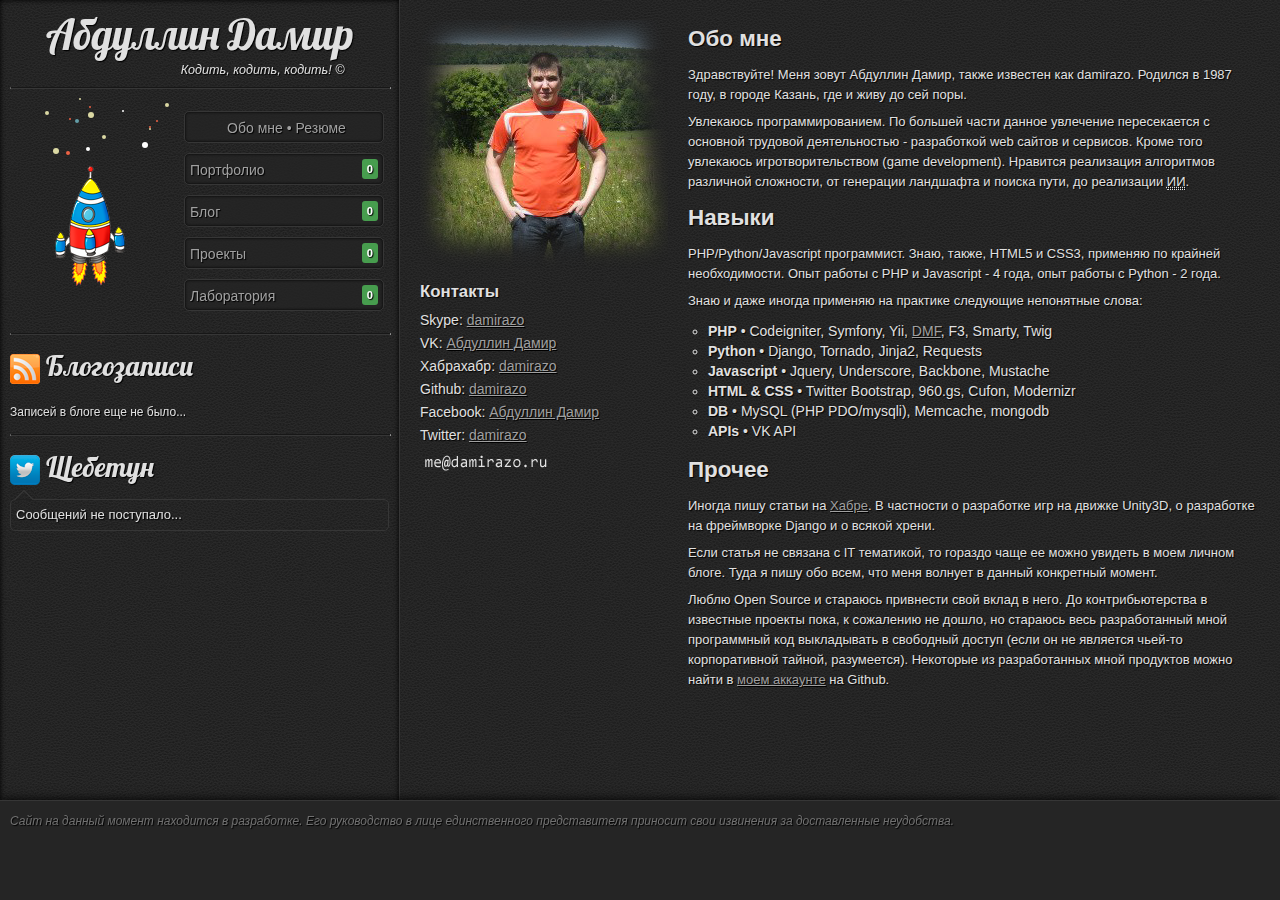
<file: index.html>
<!DOCTYPE html>
<html lang="ru">
<head>
    <meta charset="utf-8">
    <title>Абдуллин Дамир</title>
    <link href='http://fonts.googleapis.com/css?family=Lobster&subset=latin,cyrillic,cyrillic-ext,latin-ext'
          rel='stylesheet' type='text/css'>
    <link rel="stylesheet" href="static/styles/reset.css">
    <link rel="stylesheet" href="static/styles/base.css">
</head>
<body>

<div id="content-wrapper">
    <div id="sidebar">

        <div id="logo"><a href="/">Абдуллин Дамир</a></div>
        <div id="quote">
            Кодить, кодить, кодить! &copy;
        </div>

        <hr>

        <div id="blocks">
            <canvas id="canvas" width="160" height="220">
                Hello, world! :) Вообще-то тут должны была быть анимация, но Ваш браузер ее не поддерживает :(
            </canvas>
            <div id="rocket">&nbsp;</div>
        </div>

        <div class="link-container">
            <a href="!#/resume/" class="link-container-centered" data-page="resume">Обо мне &bull; Резюме</a>
            <a href="!#/portfolio/" data-page="portfolio">Портфолио <span>0</span></a>
            <a href="!#/blog/" data-page="blog">Блог <span>0</span></a>
            <a href="!#/projects/" data-page="projects">Проекты <span>0</span></a>
            <a href="!#/lab/" data-page="lab">Лаборатория <span>0</span></a>
        </div>

        <div class="clear"></div>

        <hr>

        <h4><a href="#"><img src="static/images/rss.png" alt=""></a> Блогозаписи</h4>
        <!--<p><a href="#">Это первая блогозапись в моем собственном блоге</a></p>-->
        <!--<p><a href="#">Сетевые извращения: несколько одинаковых ip на разных интерфейсах маршрутизатора в FreeBSD</a></p>-->
        <!--<p><a href="#">Node.JS для стартапа или о проблемах на продакшене</a></p>-->
        <!--<p><a href="#">Вышел Django 1.5 Release Candidate</a></p>-->
        <!--<p><a href="#">Слежение за изменениями в директории: как это делается в разных ОС</a></p>-->

        <p>Записей в блоге еще не было...</p>

        <hr>

        <h4><a href="http://twitter.com/damirazo/"><img src="static/images/twitter.png" alt=""></a> Щебетун</h4>

        <div id="tweet-corner"></div>
        <div id="twitter">Сообщений не поступало...</div>

    </div>
    <div id="content">
        <div id="container">

            <div id="page">Hello, World! :)</div>

            <script type="text/template" id="page-resume">
                <div id="resume-avatar">
                    <div id="resume-contacts">
                        <h6>Контакты</h6>
                        <p>Skype: <a href="skype:damirazo">damirazo</a></p>
                        <p>VK: <a href="http://vk.com/damirazo">Абдуллин Дамир</a></p>
                        <p>Хабрахабр: <a href="http://habrahabr.ru/users/damirazo/">damirazo</a></p>
                        <p>Github: <a href="http://github.com/damirazo">damirazo</a></p>
                        <p>Facebook: <a href="http://www.facebook.com/damirazo">Абдуллин Дамир</a></p>
                        <p>Twitter: <a href="https://twitter.com/damirazo">damirazo</a></p>
                        <p><a title="Отправить электронное сообщение" href="mailto:me@damirazo.ru"><img src="static/images/email.png" alt=""></a></p>
                    </div>
                </div>
                <div id="resume-text">
                    <h5>Обо мне</h5>
                    <p>Здравствуйте! Меня зовут Абдуллин Дамир, также известен как damirazo. Родился в 1987 году, в
                        городе Казань, где и живу до сей поры.</p>
                    <p>Увлекаюсь программированием. По большей части данное увлечение пересекается с основной трудовой
                        деятельностью - разработкой web сайтов и сервисов. Кроме того увлекаюсь игротворительством
                        (game development). Нравится реализация алгоритмов различной сложности, от генерации ландшафта
                        и поиска пути, до реализации <abbr title="Искуственный интеллект">ИИ</abbr>.</p>

                    <h5>Навыки</h5>
                    <p>PHP/Python/Javascript программист. Знаю, также, HTML5 и CSS3, применяю по крайней необходимости.
                        Опыт работы с PHP и Javascript - 4 года, опыт работы с Python - 2 года.</p>
                    <p>Знаю и даже иногда применяю на практике следующие непонятные слова:</p>
                    <ul>
                        <li><strong>PHP</strong> &bull; Codeigniter, Symfony, Yii,
                            <a href="http://github.com/damirazo/DMF/" title="Собственный фреймворк">DMF</a>, F3,
                            Smarty, Twig
                        </li>
                        <li><strong>Python</strong> &bull; Django, Tornado, Jinja2, Requests</li>
                        <li><strong>Javascript</strong> &bull; Jquery, Underscore, Backbone, Mustache</li>
                        <li><strong>HTML &amp; CSS</strong> &bull; Twitter Bootstrap, 960.gs, Cufon, Modernizr</li>
                        <li><strong>DB</strong> &bull; MySQL (PHP PDO/mysqli), Memcache, mongodb</li>
                        <li><strong>APIs</strong> &bull; VK API</li>
                    </ul>

                    <h5>Прочее</h5>
                    <p>Иногда пишу статьи на <a href="http://habrahabr.ru/users/damirazo/topics/">Хабре</a>. В частности о
                    разработке игр на движке Unity3D, о разработке на фреймворке Django и о всякой хрени. </p>
                    <p>Если статья не связана с IT тематикой, то гораздо чаще ее можно увидеть в моем личном блоге. Туда
                    я пишу обо всем, что меня волнует в данный конкретный момент.</p>
                    <p>Люблю Open Source и стараюсь привнести свой вклад в него. До контрибьютерства в известные проекты
                    пока, к сожалению не дошло, но стараюсь весь разработанный мной программный код выкладывать в
                        свободный доступ (если он не является чьей-то корпоративной тайной, разумеется).
                    Некоторые из разработанных мной продуктов можно найти в <a href="https://github.com/damirazo">
                            моем аккаунте</a> на Github.</p>

                </div>
            </script>

            <script type="text/template" id="page-portfolio">
                <h5>Тут будет список выполненных мной работ...</h5>
            </script>

            <script type="text/template" id="page-blog">
                <h5>Здесь будет список моих записей в личный блог...</h5>
            </script>

            <script type="text/template" id="page-projects">
                <h5>Сюда я буду публиковать свои свободные проекты...</h5>
            </script>

            <script type="text/template" id="page-lab">
                <h5>На этой странице буду публиковать свои тестирования, испытания, изыскательства...</h5>
            </script>

            <div id="container-push">&nbsp;</div>
        </div>

    </div>
</div>

<div id="footer-wrapper">
    <div id="footer">
        Сайт на данный момент находится в разработке. Его руководство в лице единственного представителя приносит
        свои извинения за доставленные неудобства.
    </div>
</div>

<script type="text/javascript" src="static/scripts/jquery-1.8.3.min.js"></script>
<script type="text/javascript" src="static/scripts/mustache.js"></script>
<script type="text/javascript" src="static/scripts/base.js"></script>
<script type="text/javascript" src="static/scripts/twitter.js" async="async"></script>
<script type="text/javascript" src="static/scripts/templates.js"></script>
</body>
</html>
</file>
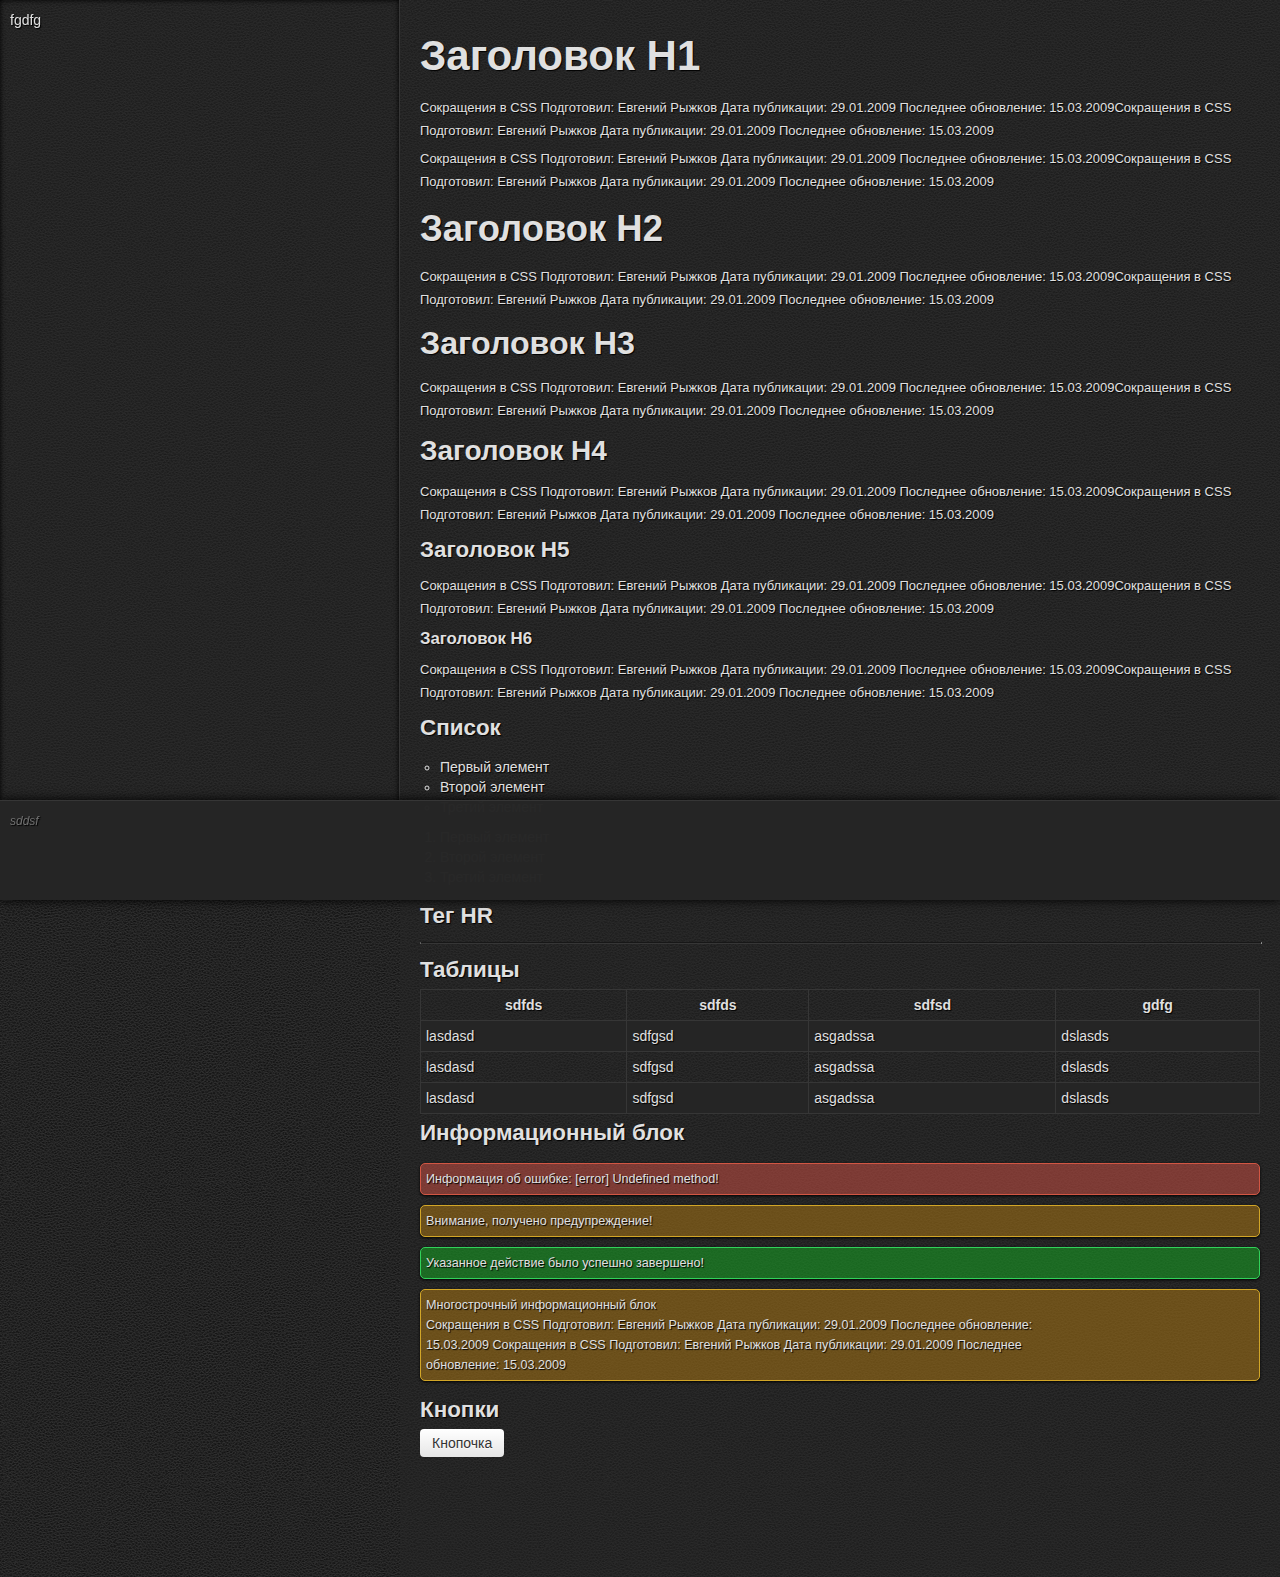
<file: base.html>
<!DOCTYPE html>
<html lang="ru">
<head>
    <meta charset="utf-8">
    <title></title>
    <link rel="stylesheet" href="static/styles/reset.css">
    <link rel="stylesheet" href="static/styles/base.css">
</head>
<body>

<div id="content-wrapper">
    <div id="sidebar">fgdfg</div>
    <div id="content">
        <div id="container">

            <h1>Заголовок H1</h1>

            <p>Сокращения в CSS
                Подготовил: Евгений Рыжков Дата публикации: 29.01.2009
                Последнее обновление: 15.03.2009Сокращения в CSS
                Подготовил: Евгений Рыжков Дата публикации: 29.01.2009
                Последнее обновление: 15.03.2009</p>

            <p>Сокращения в CSS
                Подготовил: Евгений Рыжков Дата публикации: 29.01.2009
                Последнее обновление: 15.03.2009Сокращения в CSS
                Подготовил: Евгений Рыжков Дата публикации: 29.01.2009
                Последнее обновление: 15.03.2009</p>

            <h2>Заголовок H2</h2>

            <p>Сокращения в CSS
                Подготовил: Евгений Рыжков Дата публикации: 29.01.2009
                Последнее обновление: 15.03.2009Сокращения в CSS
                Подготовил: Евгений Рыжков Дата публикации: 29.01.2009
                Последнее обновление: 15.03.2009</p>

            <h3>Заголовок H3</h3>

            <p>Сокращения в CSS
                Подготовил: Евгений Рыжков Дата публикации: 29.01.2009
                Последнее обновление: 15.03.2009Сокращения в CSS
                Подготовил: Евгений Рыжков Дата публикации: 29.01.2009
                Последнее обновление: 15.03.2009</p>

            <h4>Заголовок H4</h4>

            <p>Сокращения в CSS
                Подготовил: Евгений Рыжков Дата публикации: 29.01.2009
                Последнее обновление: 15.03.2009Сокращения в CSS
                Подготовил: Евгений Рыжков Дата публикации: 29.01.2009
                Последнее обновление: 15.03.2009</p>

            <h5>Заголовок H5</h5>

            <p>Сокращения в CSS
                Подготовил: Евгений Рыжков Дата публикации: 29.01.2009
                Последнее обновление: 15.03.2009Сокращения в CSS
                Подготовил: Евгений Рыжков Дата публикации: 29.01.2009
                Последнее обновление: 15.03.2009</p>

            <h6>Заголовок H6</h6>

            <p>Сокращения в CSS
                Подготовил: Евгений Рыжков Дата публикации: 29.01.2009
                Последнее обновление: 15.03.2009Сокращения в CSS
                Подготовил: Евгений Рыжков Дата публикации: 29.01.2009
                Последнее обновление: 15.03.2009</p>

            <h5>Список</h5>
            <ul>
                <li>Первый элемент</li>
                <li>Второй элемент</li>
                <li>Третий элемент</li>
            </ul>
            <ol>
                <li>Первый элемент</li>
                <li>Второй элемент</li>
                <li>Третий элемент</li>
            </ol>

            <h5>Тег HR</h5>
            <hr>

            <h5>Таблицы</h5>
            <table class="strip">
                <thead>
                <tr>
                    <td>sdfds</td>
                    <td>sdfds</td>
                    <td>sdfsd</td>
                    <td>gdfg</td>
                </tr>
                </thead>
                <tbody>
                <tr>
                    <td>lasdasd</td>
                    <td>sdfgsd</td>
                    <td>asgadssa</td>
                    <td>dslasds</td>
                </tr>
                <tr>
                    <td>lasdasd</td>
                    <td>sdfgsd</td>
                    <td>asgadssa</td>
                    <td>dslasds</td>
                </tr>
                <tr>
                    <td>lasdasd</td>
                    <td>sdfgsd</td>
                    <td>asgadssa</td>
                    <td>dslasds</td>
                </tr>
                </tbody>
            </table>

            <h5>Информационный блок</h5>

            <div class="alert alert-error">Информация об ошибке: [error] Undefined method!</div>
            <div class="alert alert-warning">Внимание, получено предупреждение!</div>
            <div class="alert alert-success">Указанное действие было успешно завершено!</div>

            <div class="alert alert-warning">
                Многострочный информационный блок <br>
                Сокращения в CSS Подготовил: Евгений Рыжков Дата публикации: 29.01.2009 Последнее обновление: <br>
                15.03.2009 Сокращения в CSS Подготовил: Евгений Рыжков Дата публикации: 29.01.2009 Последнее <br>
                обновление: 15.03.2009
            </div>

            <h5>Кнопки</h5>
            <input type="submit" value="Кнопочка">

            <div id="container-push">&nbsp;</div>
        </div>

    </div>
</div>

<div id="footer-wrapper">
    <div id="footer">sddsf</div>
</div>

</body>
</html>
</file>
<file: static/styles/base.css>
html, body {
  height: 100%;
  font: 14px/20px 'Arial', 'Tahoma', sans-serif;
  background: url("../images/bg.png") #252525;
  color: #e0e0e0;
  text-shadow: 1px 1px 1px #000000;
}

abbr {
  border-bottom: 1px dotted #e0e0e0;
  cursor: help;
}

hr {
  height: 0;
  width: 100%;
  color: rgba(0, 0, 0, 0);
  border-top: 1px solid #171717;
  border-bottom: 1px solid #363636;
}

h1, h2, h3, h4, h5, h6 {
  /*margin: 20px 10px;*/
  line-height: 1.7em;
  width: 100%;
  font-family: 'Tahoma', sans-serif;
}

h1 {
  font-size: 3em;
}

h2 {
  font-size: 2.6em;
}

h3 {
  font-size: 2.3em;
}

h4 {
  font-size: 2em;
}

h5 {
  font-size: 1.6em;
}

h6 {
  font-size: 1.2em;
}

p {
  margin: 5px 0;
  line-height: 23px;
  font-size: 13px;
}

ul {
  margin: 10px 20px;
  list-style: circle outside;
}

ol  {
  margin: 10px 20px;
  list-style: decimal outside;
}

table {
  width: 100%;
}

table.strip > tbody tr:nth-child(odd) {
  background: rgba(37, 37, 37, 1);
}

thead {
  width: 100%;
  font-weight: bold;
  text-align: center;
}

tbody {
  width: 100%;
}

tr {
  width: 100%;
}

td {
  border: 1px solid #363636;
  padding: 5px;
}

.alert {
  width: 100%;
  box-sizing: border-box;
  padding: 5px;
  border-radius: 5px;
  box-shadow: 0 1px 3px #000000;
  margin: 10px 0;
  font-size: 0.9em;
}

.alert-error {
  background: rgba(214, 81, 69, 0.5);
  border: 1px solid #d25643;
}

.alert-warning {
  background: rgba(184, 126, 19, 0.49);
  border: 1px solid #d2a627;
}

.alert-success {
  background: rgba(20, 184, 35, 0.48);
  border: 1px solid #31d25a;
}

input[type="submit"] {
  display: inline-block;
  padding: 4px 12px;
  margin-bottom: 0;
  font-size: 14px;
  line-height: 20px;
  color: #333333;
  text-align: center;
  text-shadow: 0 1px 1px rgba(255, 255, 255, 0.75);
  vertical-align: middle;
  cursor: pointer;
  background-color: #f5f5f5;
  background-image: -moz-linear-gradient(top, #ffffff, #e6e6e6);
  background-image: -webkit-gradient(linear, 0 0, 0 100%, from(#ffffff), to(#e6e6e6));
  background-image: -webkit-linear-gradient(top, #ffffff, #e6e6e6);
  background-image: -o-linear-gradient(top, #ffffff, #e6e6e6);
  background-image: linear-gradient(to bottom, #ffffff, #e6e6e6);
  background-repeat: repeat-x;
  border: none;
  -webkit-border-radius: 4px;
  -moz-border-radius: 4px;
  border-radius: 4px;
  filter: progid:DXImageTransform.Microsoft.gradient(startColorstr='#ffffffff', endColorstr='#ffe6e6e6', GradientType=0);
  filter: progid:DXImageTransform.Microsoft.gradient(enabled=false);
  -webkit-box-shadow: inset 0 1px 0 rgba(255, 255, 255, 0.2), 0 1px 2px rgba(0, 0, 0, 0.05);
  -moz-box-shadow: inset 0 1px 0 rgba(255, 255, 255, 0.2), 0 1px 2px rgba(0, 0, 0, 0.05);
  box-shadow: inset 0 1px 0 rgba(255, 255, 255, 0.2), 0 1px 2px rgba(0, 0, 0, 0.05);
}

input[type="submit"]:focus {
  border: none;
}

a {
  color: #a0a0a0;
}

a:visited {
  color: #909090;
}

a:hover {
  color: #ffffff;
  text-decoration: none;
}

.clear {
  clear: both;
  height: 0;
}

#content-wrapper {
  width: 100%;
  min-height: 100%;
  height: auto;
  height: 100%;
  margin: 0 auto -100px;
}

#sidebar {
  width: 400px;
  height: 100%;
  position: fixed;
  top: 0;
  left: 0;
  background: rgba(37, 37, 37, 0.5);
  box-shadow: inset 0 0 5px #000000;
  border-right: 1px solid #363636;
  padding: 10px;
  box-sizing: border-box;
}

#sidebar h4 {
  font-family: 'Lobster', 'Arial', sans-serif;
  font-weight: normal;
}

#sidebar h4 img {
  vertical-align: middle;
}

#sidebar p {
  font-size: 12px;
  font-family: 'Tahoma', 'Arial', sans-serif;
  line-height: 20px;
  margin: 12px 0;
}

#sidebar p a {
  color: #a0a0a0;
}

#sidebar p a:visited {
  color: #959595;
}

#sidebar p a:hover {
  color: #ffffff;
}

#tweet-corner {
  width: 28px;
  height: 20px;
  background: url("../images/tweet-corner.png");
  margin-bottom: -1px;
  margin-top: -10px;
  position: relative;
  z-index: 2;
}

#twitter {
  font-size: 13px;
  width: 100%;
  border: 1px solid #363636;
  box-sizing: border-box;
  padding: 5px;
  border-radius: 5px;
}

#twitter-datetime {
  width: 100%;
  font-style: italic;
  font-size: 0.9em;
}

#logo {
  width: 100%;
  height: 50px;
  line-height: 50px;
  text-align: center;
  font-size: 3em;
  font-family: 'Lobster', 'Arial', sans-serif;
}

#logo a {
  text-decoration: none;
  color: #e0e0e0;
}

#quote {
  width: 300px;
  text-align: right;
  padding-right: 5px;
  box-sizing: border-box;
  font-style: italic;
  font-size: 0.9em;
  margin: 0 auto;
}

#blocks {
  width: 160px;
  height: 220px;
  float: left;
}

#canvas {
  display: block;
  width: 160px;
  height: 220px;
  position: relative;
  z-index: 1;
}

#rocket {
  position: relative;
  background: url("../images/rocket.png");
  background-repeat: no-repeat;
  width: 70px;
  height: 120px;
  margin: -150px auto 0 auto;
  z-index: 2;
}

.link-container {
  width: 200px;
  float: right;
  margin: 5px;
}

.link-container a {
  display: block;
  height: 32px;
  width: 100%;
  line-height: 32px;
  border: 1px solid #363636;
  border-radius: 5px;
  box-shadow: inset 0 0 3px #000000;
  margin: 10px 0;
  text-decoration: none;
  background: rgba(37, 37, 37, 0.8);
  padding-left: 5px;
  box-sizing: border-box;
}

.link-container a:hover {
  background: rgba(45, 45, 45, 0.80);
  margin-right: 15px;
}

.link-container a span {
  display: inline-block;
  height: 20px;
  text-align: center;
  background: #479d4e;
  margin: 5px;
  line-height: 20px;
  padding: 0 5px;
  color: #ffffff;
  border-radius: 3px;
  font-size: 0.8em;
  font-weight: bold;
  float: right;
}

.link-container-centered {
  text-align: center;
}

#content {
  width: 100%;
  height: 100%;
  box-sizing: border-box;
  padding: 0 0 100px 400px;
}

#container {
  width: 100%;
  min-height: 100%;
  background: rgba(37, 37, 37, 0.5);
  padding: 20px;
  box-sizing: border-box;
}

#container-push {
  width: 100%;
  height: 100px;
}

#footer-wrapper {
  position: fixed;
  height: 100px;
  width: 100%;
  z-index: 10;
  border-top: 1px solid #363636;
  box-sizing: border-box;
  background: rgba(37, 37, 37, 0.99);
  box-shadow: 0 0 10px #000000;
}

#footer {
  color: #707070;
  padding: 10px;
  box-sizing: border-box;
  font-size: 12px;
  font-style: italic;
}

/**
* RESUME PAGE
*/

#resume-avatar {
  width: 248px;
  height: 248px;
  background: url("../images/photo.png");
  float: left;
  position: relative;
}

#resume-contacts {
  padding-top: 258px;
  box-sizing: border-box;
  position: relative;
  z-index: 5;
}

#resume-contacts p {
  font-size: 14px;
  font-family: 'Verdana', 'Arial', sans-serif;
  line-height: 20px;
  margin: 3px 0;
}

#resume-text {
  width: 100%;
  padding-left: 268px;
  box-sizing: border-box;
  position: relative;
  top: 0;
  right: 0;
}

#resume-text p {
  font-size: 13px;
  font-family: 'Verdana', 'Arial', sans-serif;
  line-height: 20px;
  margin: 7px 0;
}
</file>
